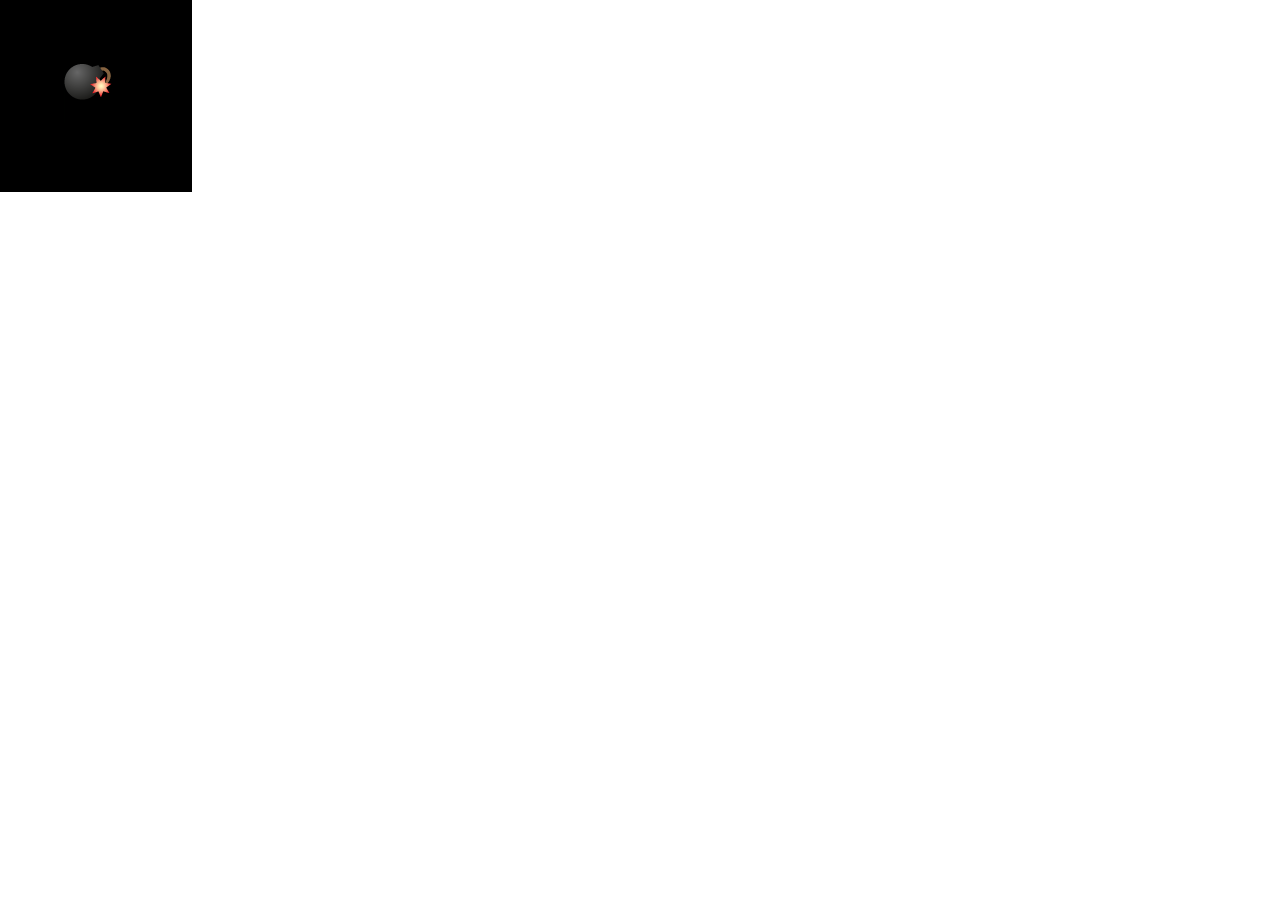
<file: src/index.html>
<!DOCTYPE html>
<html lang="en">
<head>
    <meta charset="UTF-8">
    <meta http-equiv="X-UA-Compatible" content="IE=edge">
    <meta name="viewport" content="width=device-width, initial-scale=1.0">
    <link rel="stylesheet" href="/src/style.css">
    <link rel="shortcut icon" href="#">
    <title>PXI JS</title>
</head>
<body>
    
    
    <script src="../lib/pixi.min.js"></script>
    <SCript src="../src/tileSet.js"></SCript>
</body>
</html>
</file>
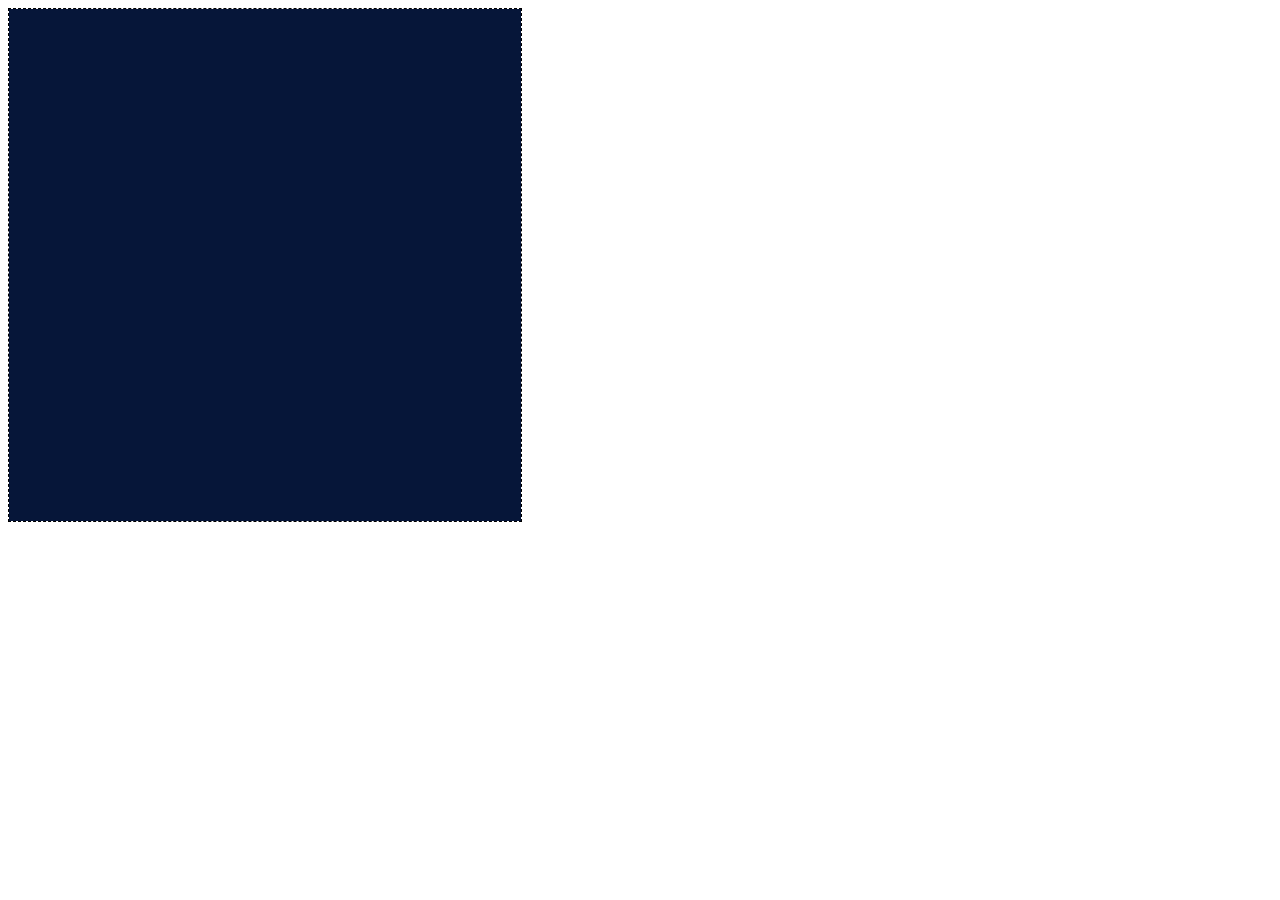
<file: learningPixi-master/learningPixi-master/examples/02_displayingTheCanvas.html>
<!doctype html>
<meta charset="utf-8">
<title>Displaying the canvas</title>
<body>
<script src="../pixi/pixi.min.js"></script>
<script>

//Create a Pixi Application
let app = new PIXI.Application({ 
    width: 256, 
    height: 256,                       
    antialiasing: true, 
    transparent: false, 
    resolution: 1
  }
);

//Add the canvas that Pixi automatically created for you to the HTML document
document.body.appendChild(app.view);

//If you want to make the canvas fill the entire window, you can apply this
//CSS styling:
/*
app.renderer.view.style.position = "absolute"
app.renderer.view.style.width = window.innerWidth + "px";
app.renderer.view.style.height = window.innerHeight + "px";
app.renderer.view.style.display = "block";
*/

//The `renderer.view` is just an ordinary `<canvas>` element.
//Here's how you can reference to add an optional dashed 
//border around the canvas 
app.renderer.view.style.border = "1px dashed black";

//To resize the canvas
app.renderer.resize(512, 512);

//To change the background color
app.renderer.backgroundColor = 0x061639;

</script>
</body>
</file>
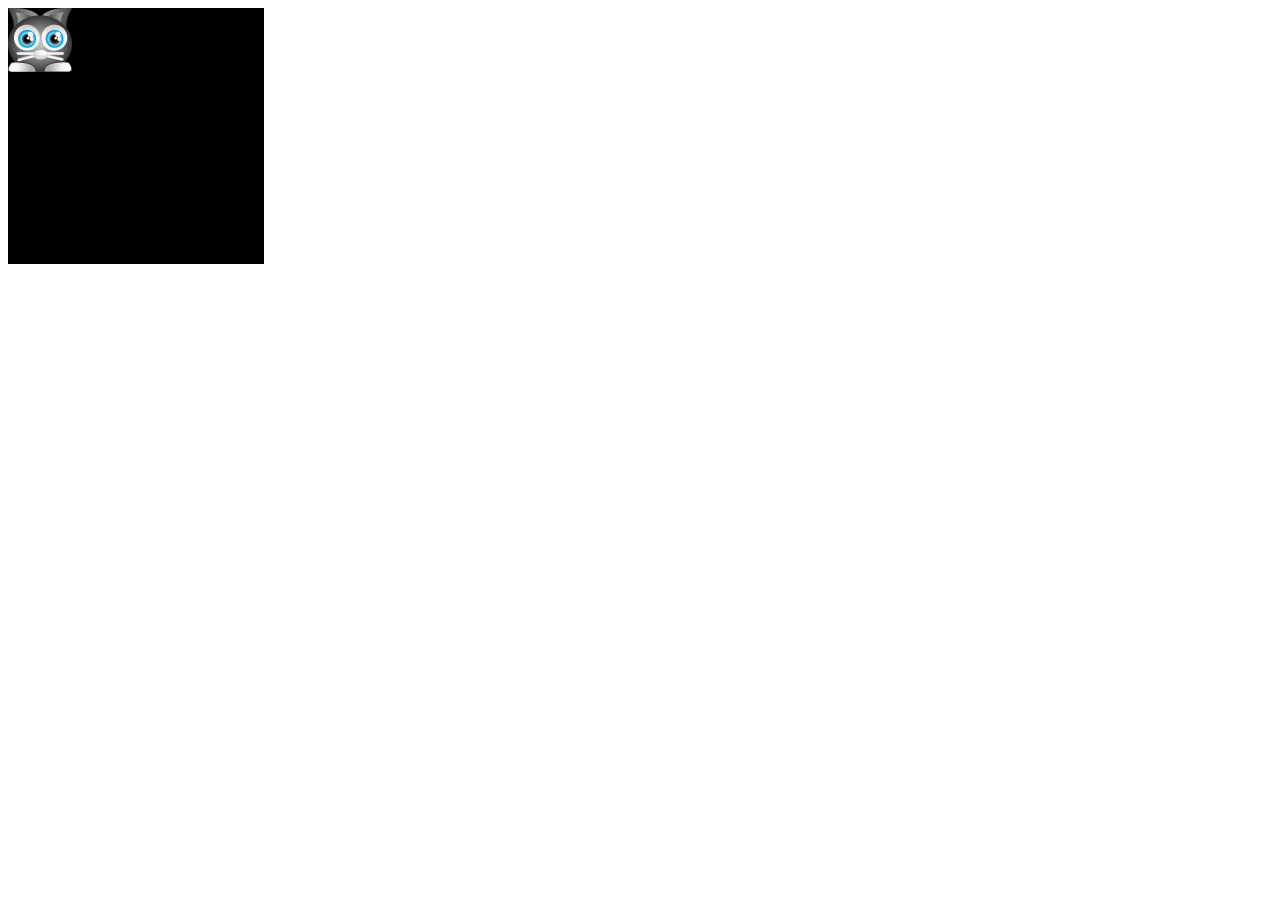
<file: learningPixi-master/learningPixi-master/examples/03_spriteFromImage.html>
<!doctype html>
<meta charset="utf-8">
<title>Make a sprite from an image</title>
<body>
<script src="../pixi/pixi.min.js"></script>
<script>

//Create a Pixi Application
let app = new PIXI.Application({ 
    width: 256, 
    height: 256,                       
    antialiasing: true, 
    transparent: false, 
    resolution: 1
  }
);

//Add the canvas that Pixi automatically created for you to the HTML document
document.body.appendChild(app.view);

//load an image and run the `setup` function when it's done
PIXI.loader
  .add("images/cat.png")
  .load(setup);

//This `setup` function will run when the image has loaded
function setup() {

  //Create the cat sprite
  let cat = new PIXI.Sprite(PIXI.loader.resources["images/cat.png"].texture);
  
  //You can also create the `cat` sprite from the texture, like this:
  //let cat = new PIXI.Sprite(PIXI.TextureCache["images/cat.png"]);

  //Add the cat to the stage
  app.stage.addChild(cat);

  //If you ever need to, here's how you can clean out WebGL's GPU
  //memory manually
 /* 
  Object.keys(TextureCache).forEach(function(texture) {
    TextureCache[texture].destroy(true);
  });
 */ 
}
</script>
</body>
</file>
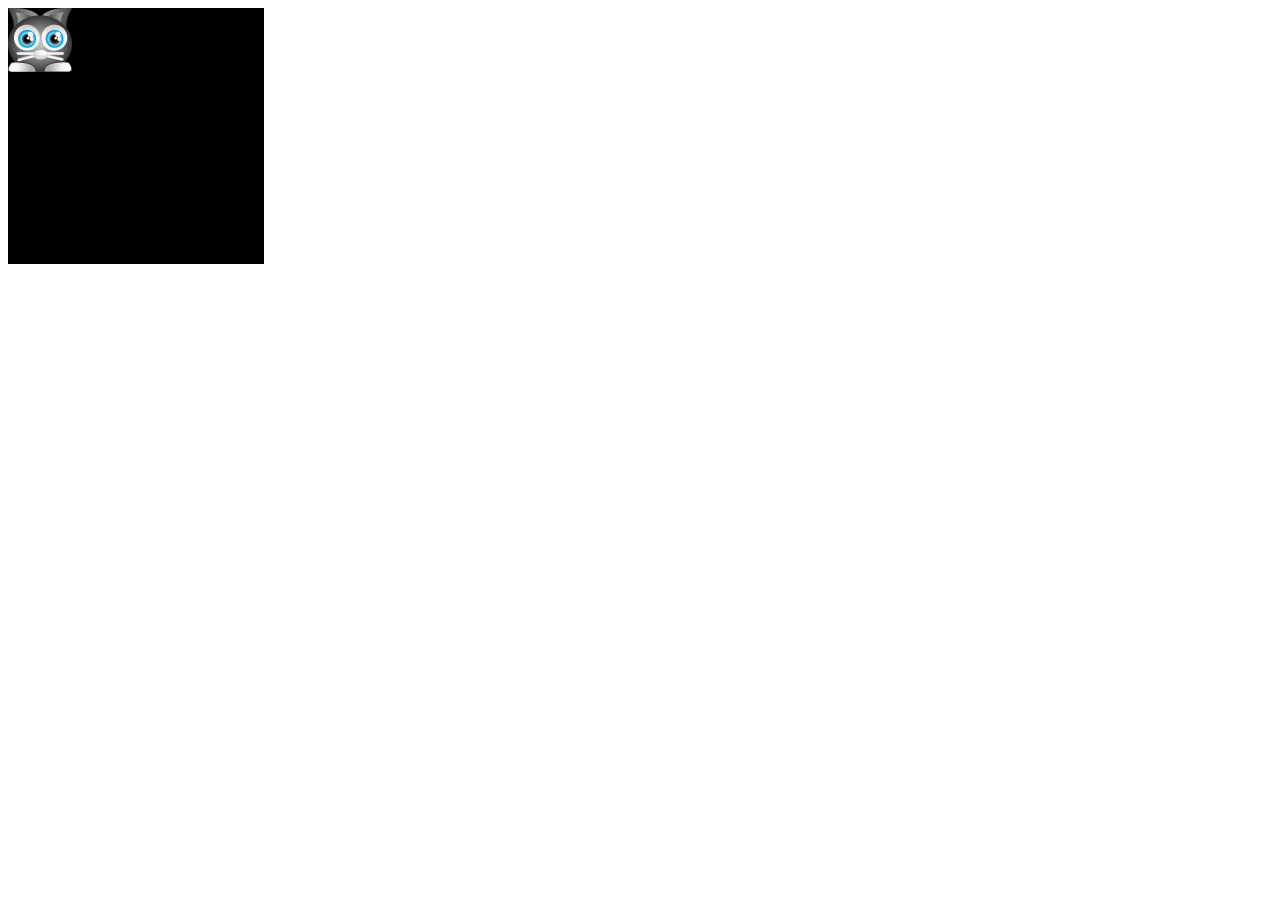
<file: learningPixi-master/learningPixi-master/examples/04_aliases.html>
<!doctype html>
<meta charset="utf-8">
<title>Using aliases</title>
<body>
<script src="../pixi/pixi.min.js"></script>
<script>

//Aliases
let Application = PIXI.Application,
    loader = PIXI.loader,
    resources = PIXI.loader.resources,
    Sprite = PIXI.Sprite;

//Create a Pixi Application
let app = new Application({ 
    width: 256, 
    height: 256,                       
    antialiasing: true, 
    transparent: false, 
    resolution: 1
  }
);

//Add the canvas that Pixi automatically created for you to the HTML document
document.body.appendChild(app.view);

//load an image and run the `setup` function when it's done
loader
  .add("images/cat.png")
  .load(setup);

//This `setup` function will run when the image has loaded
function setup() {

  //Create the cat sprite
  let cat = new Sprite(resources["images/cat.png"].texture);
  
  //Add the cat to the stage
  app.stage.addChild(cat);

  //If you ever need to, here's how you can clean out WebGL's GPU
  //memory manually
  /*
  Object.keys(TextureCache).forEach(function(texture) {
    TextureCache[texture].destroy(true);
  });
  */
}
</script>
</body>
</file>
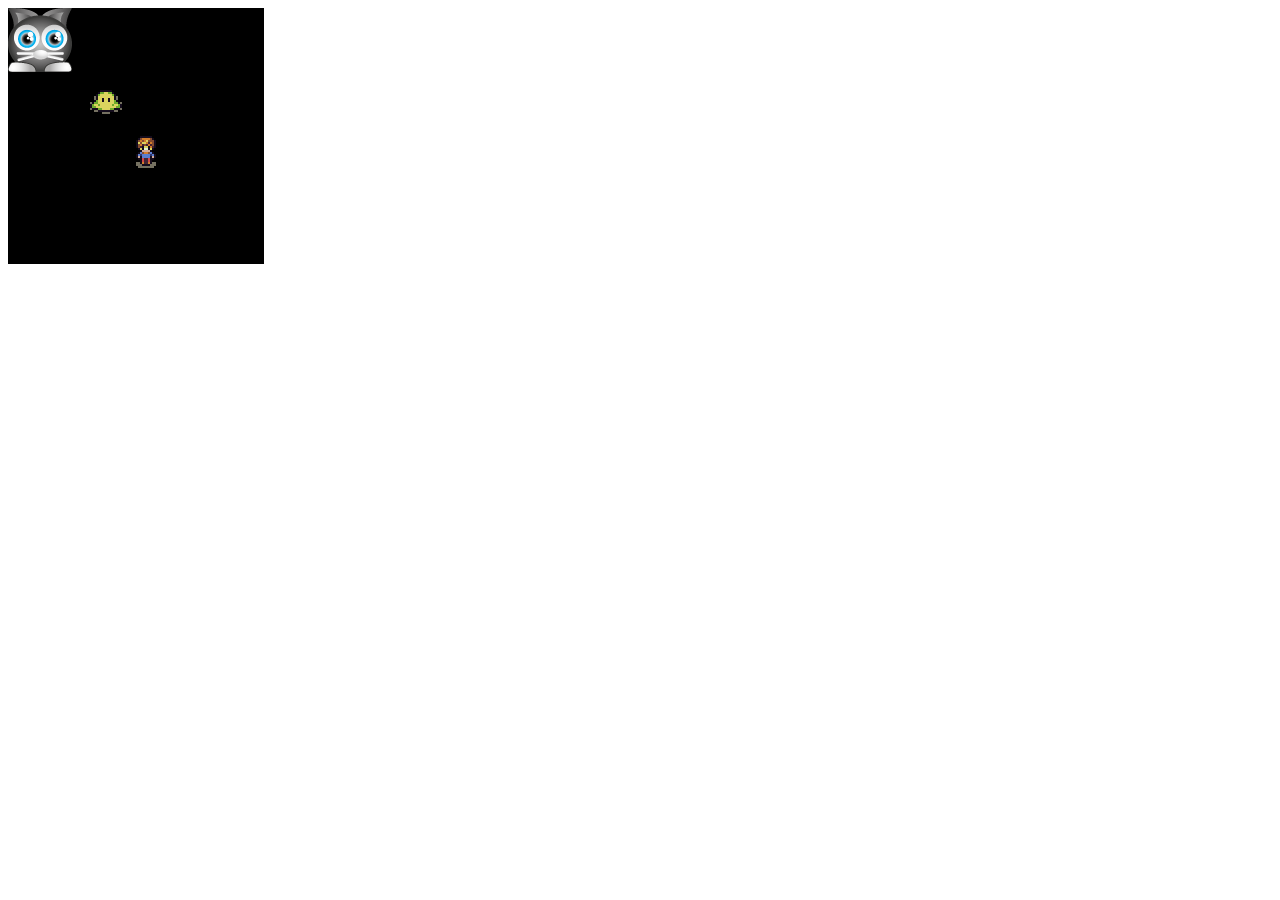
<file: learningPixi-master/learningPixi-master/examples/05_loadingProgress.html>
<!doctype html>
<meta charset="utf-8">
<title>Loading progress</title>
<body>
<script src="../pixi/pixi.min.js"></script>
<script>

//Aliases
let Application = PIXI.Application,
    Container = PIXI.Container,
    loader = PIXI.loader,
    resources = PIXI.loader.resources,
    TextureCache = PIXI.utils.TextureCache,
    Sprite = PIXI.Sprite;

//Create a Pixi Application
let app = new Application({ 
    width: 256, 
    height: 256,                       
    antialiasing: true, 
    transparent: false, 
    resolution: 1
  }
);

//Add the canvas that Pixi automatically created for you to the HTML document
document.body.appendChild(app.view);

//Use Pixi's built-in `loader` module to load an image
loader
  .add([
    "images/cat.png",
    "images/blob.png",
    "images/explorer.png"
  ])
  .on("progress", loadProgressHandler)
  .load(setup);

function loadProgressHandler(loader, resource) {

  //Display the file `url` currently being loaded
  console.log("loading: " + resource.url); 

  //If you gave your files names with the `add` method, you can access
  //them like this
  //console.log("loading: " + resource.name);

  //Display the percentage of files currently loaded
  console.log("progress: " + loader.progress + "%"); 
}

function setup() {
  console.log("setup"); 

  //Create the sprites
  let cat = new Sprite(resources["images/cat.png"].texture),
      blob = new Sprite(resources["images/blob.png"].texture),
      explorer = new Sprite(resources["images/explorer.png"].texture);

  //Add the sprites to the stage
  app.stage.addChild(cat);
  app.stage.addChild(blob);
  app.stage.addChild(explorer);

  //Position the sprites
  blob.position.set(82, 82);
  explorer.position.set(128, 128);
  
}
</script>
</body>
</file>
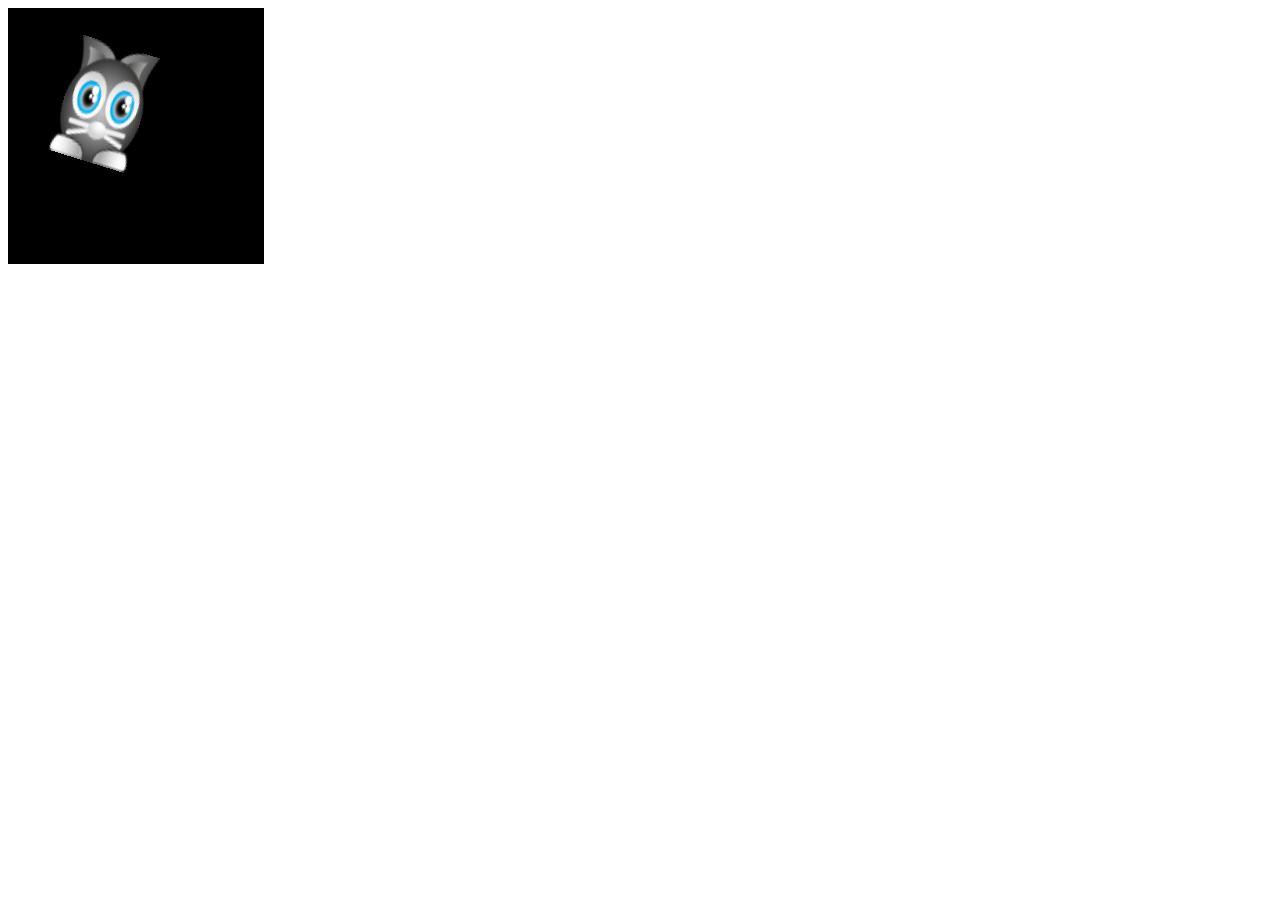
<file: learningPixi-master/learningPixi-master/examples/06_positionAndRotation.html>
<!doctype html>
<meta charset="utf-8">
<title>Make a sprite from and image</title>
<body>
<script src="../pixi/pixi.min.js"></script>
<script>

//Aliases
let Application = PIXI.Application,
    Container = PIXI.Container,
    loader = PIXI.loader,
    resources = PIXI.loader.resources,
    TextureCache = PIXI.utils.TextureCache,
    Sprite = PIXI.Sprite;

//Create a Pixi Application
let app = new Application({ 
    width: 256, 
    height: 256,                       
    antialiasing: true, 
    transparent: false, 
    resolution: 1
  }
);

//Add the canvas that Pixi automatically created for you to the HTML document
document.body.appendChild(app.view);

//load an image and run the `setup` function when it's done
loader
  .add("images/cat.png")
  .load(setup);

function setup() {

  //Create the `cat` sprite from the texture
  let cat = new Sprite(resources["images/cat.png"].texture);

  //Position the sprite and change its width and height
  cat.x = 96;
  cat.y = 96;

  //Optionally change the width and height
  cat.width = 80;
  cat.height = 120;

  //Optionally center the sprite's anchor point
  cat.anchor.x = 0.5;
  cat.anchor.y = 0.5;
 
  //Rotate the sprite
  cat.rotation = 0.3;

  //You can use this alternative syntax to set the
  //sprites anchor point, scale and rotation
  /*
  cat.anchor.set(0.5, 0.5);
  cat.position.set(120, 120);
  cat.scale.set(1.5, 3);
  */

  //Add the cat to the stage
  app.stage.addChild(cat);
}
</script>
</body>
</file>
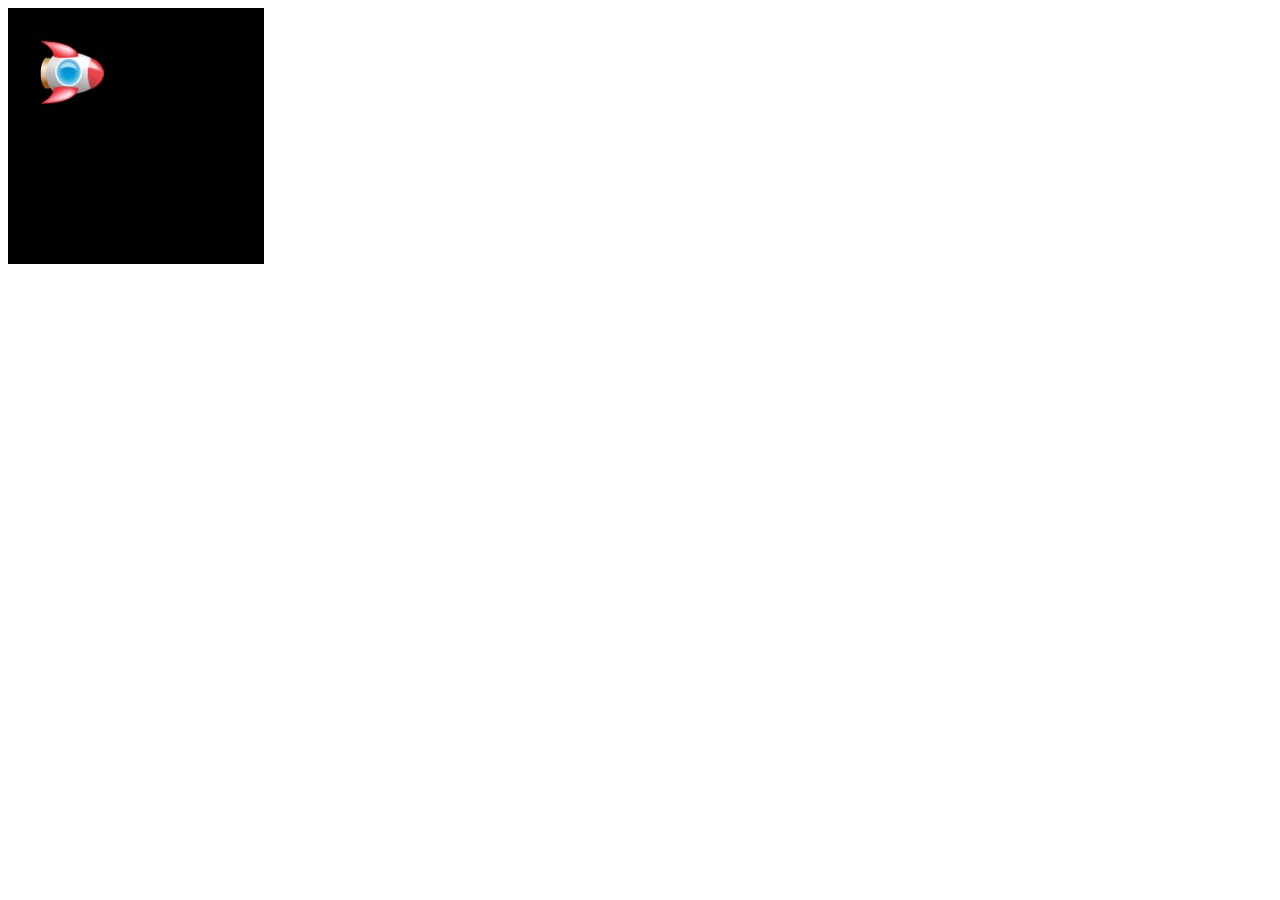
<file: learningPixi-master/learningPixi-master/examples/07_spriteFromTileset.html>
<!doctype html>
<meta charset="utf-8">
<title>Make a sprite from a tileset sub-image</title>
<body>
<script src="../pixi/pixi.min.js"></script>
<script>

//Aliases
let Application = PIXI.Application,
    Container = PIXI.Container,
    loader = PIXI.loader,
    resources = PIXI.loader.resources,
    TextureCache = PIXI.utils.TextureCache,
    Sprite = PIXI.Sprite,
    Rectangle = PIXI.Rectangle;

//Create a Pixi Application
let app = new Application({ 
    width: 256, 
    height: 256,                       
    antialiasing: true, 
    transparent: false, 
    resolution: 1
  }
);

//Add the canvas that Pixi automatically created for you to the HTML document
document.body.appendChild(app.view);

//load an image and run the `setup` function when it's done
loader
  .add("images/tileset.png")
  .load(setup);

function setup() {

  //Create the `tileset` sprite from the texture
  let texture = TextureCache["images/tileset.png"];

  //Create a rectangle object that defines the position and
  //size of the sub-image you want to extract from the texture
  let rectangle = new Rectangle(192, 128, 64, 64);

  //Tell the texture to use that rectangular section
  texture.frame = rectangle;

  //Create the sprite from the texture
  let rocket = new Sprite(texture);

  //Position the rocket sprite on the canvas
  rocket.x = 32;
  rocket.y = 32;

  //Optionally use `pivot` to move the sprite's x and y position
  /*
  rocket.pivot.set(32, 32);
  rocket.rotation = 0.3;
  console.log(rocket.position)
  */

  //Add the rocket to the stage
  app.stage.addChild(rocket);
}
</script>
</body>
</file>
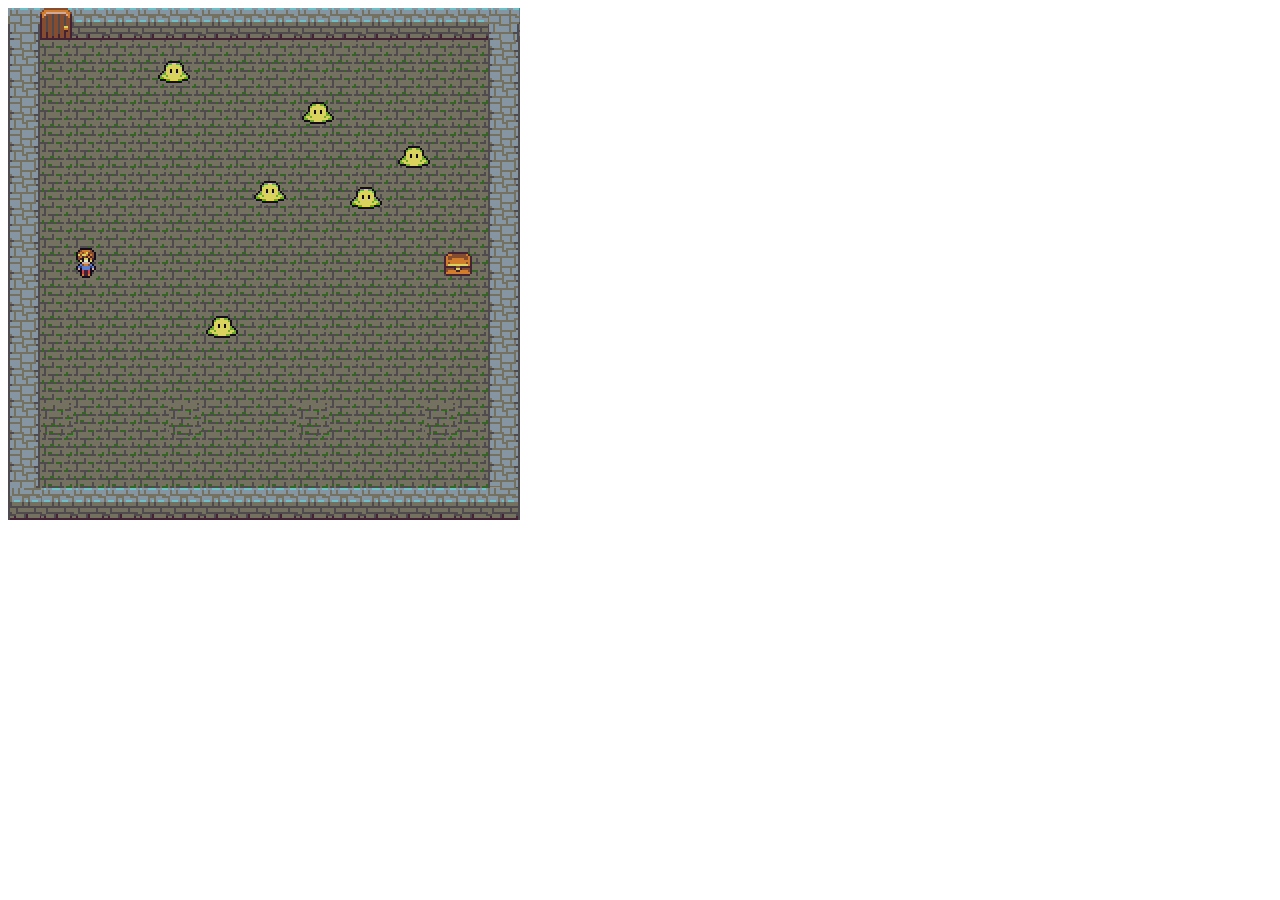
<file: learningPixi-master/learningPixi-master/examples/08_spriteFromTextureAtlas.html>
<!doctype html>
<meta charset="utf-8">
<title>Make a sprite from a texture atlas</title>
<body>
<script src="../pixi/pixi.min.js"></script>
<script>

//Aliases
let Application = PIXI.Application,
    Container = PIXI.Container,
    loader = PIXI.loader,
    resources = PIXI.loader.resources,
    TextureCache = PIXI.utils.TextureCache,
    Sprite = PIXI.Sprite,
    Rectangle = PIXI.Rectangle;

//Create a Pixi Application
let app = new Application({ 
    width: 512, 
    height: 512,                       
    antialiasing: true, 
    transparent: false, 
    resolution: 1
  }
);

//Add the canvas that Pixi automatically created for you to the HTML document
document.body.appendChild(app.view);

//load a JSON file and run the `setup` function when it's done
loader
  .add("images/treasureHunter.json")
  .load(setup);

//Define variables that might be used in more 
//than one function
let dungeon, explorer, treasure, door, id;

function setup() {

  //There are 3 ways to make sprites from textures atlas frames

  //1. Access the `TextureCache` directly
  let dungeonTexture = TextureCache["dungeon.png"];
  dungeon = new Sprite(dungeonTexture);
  app.stage.addChild(dungeon);

  //2. Access the texture using throuhg the loader's `resources`:
  explorer = new Sprite(
    resources["images/treasureHunter.json"].textures["explorer.png"]
  );
  explorer.x = 68;

  //Center the explorer vertically
  explorer.y = app.stage.height / 2 - explorer.height / 2;
  app.stage.addChild(explorer);

  //3. Create an optional alias called `id` for all the texture atlas 
  //frame id textures.
  id = PIXI.loader.resources["images/treasureHunter.json"].textures; 
  
  //Make the treasure box using the alias
  treasure = new Sprite(id["treasure.png"]);
  app.stage.addChild(treasure);

  //Position the treasure next to the right edge of the canvas
  treasure.x = app.stage.width - treasure.width - 48;
  treasure.y = app.stage.height / 2 - treasure.height / 2;
  app.stage.addChild(treasure);

  //Make the exit door
  door = new Sprite(id["door.png"]); 
  door.position.set(32, 0);
  app.stage.addChild(door);

  //Make the blobs
  let numberOfBlobs = 6,
      spacing = 48,
      xOffset = 150;

  //Make as many blobs as there are `numberOfBlobs`
  for (let i = 0; i < numberOfBlobs; i++) {

    //Make a blob
    let blob = new Sprite(id["blob.png"]);

    //Space each blob horizontally according to the `spacing` value.
    //`xOffset` determines the point from the left of the screen
    //at which the first blob should be added.
    let x = spacing * i + xOffset;

    //Give the blob a random y position
    //(`randomInt` is a custom function - see below)
    let y = randomInt(0, app.stage.height - blob.height);

    //Set the blob's position
    blob.x = x;
    blob.y = y;

    //Add the blob sprite to the stage
    app.stage.addChild(blob);
  }
}

//The `randomInt` helper function
function randomInt(min, max) {
  return Math.floor(Math.random() * (max - min + 1)) + min;
}

</script>
</body>
</file>
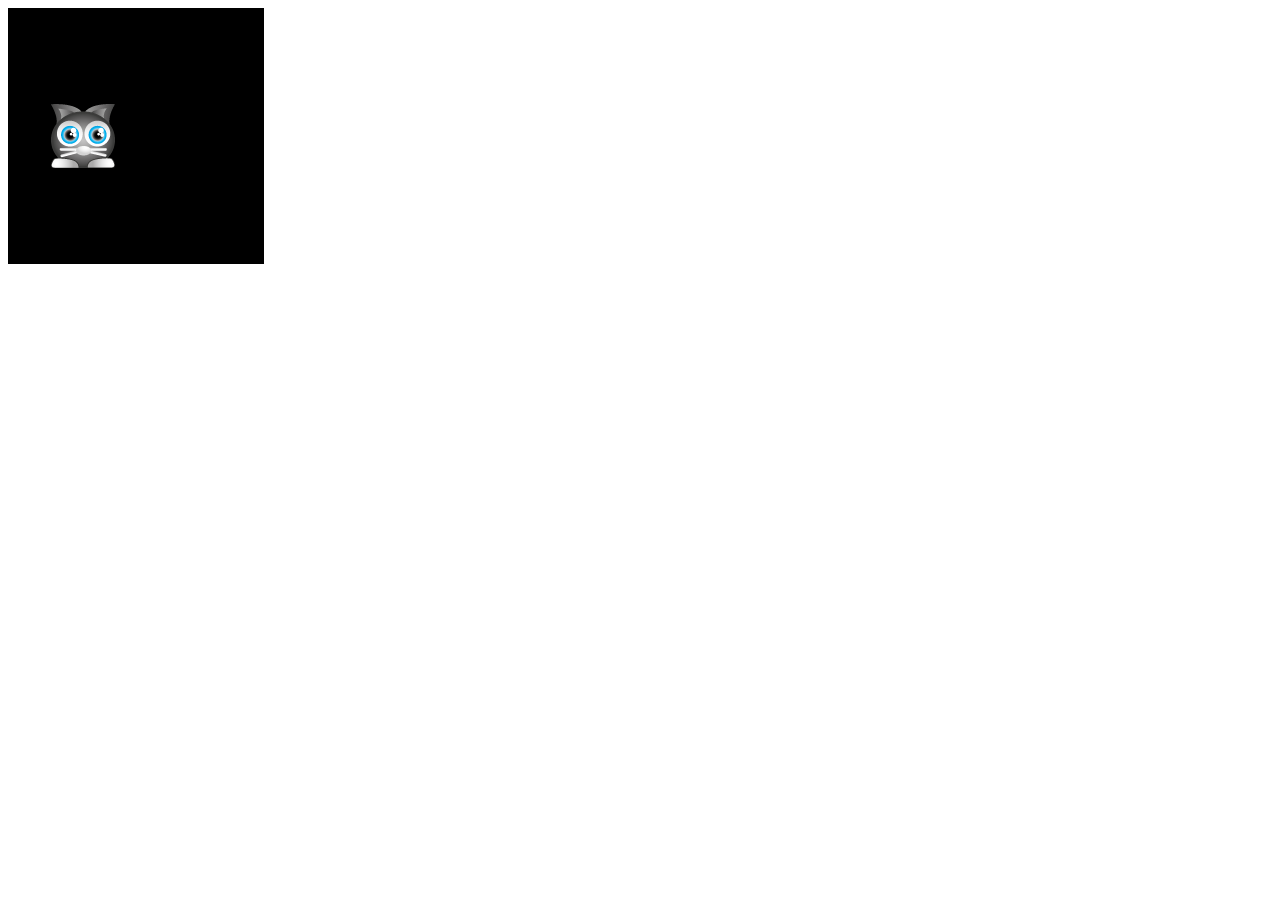
<file: learningPixi-master/learningPixi-master/examples/09_movingSprites.html>
<!doctype html>
<meta charset="utf-8">
<title>Moving sprites</title>
<body>
<script src="../pixi/pixi.min.js"></script>
<script>

//Aliases
let Application = PIXI.Application,
    Container = PIXI.Container,
    loader = PIXI.loader,
    resources = PIXI.loader.resources,
    TextureCache = PIXI.utils.TextureCache,
    Sprite = PIXI.Sprite;

//Create a Pixi Application
let app = new Application({ 
    width: 256, 
    height: 256,                       
    antialiasing: true, 
    transparent: false, 
    resolution: 1
  }
);

//Add the canvas that Pixi automatically created for you to the HTML document
document.body.appendChild(app.view);

loader
  .add("images/cat.png")
  .load(setup);

//Define any variables that are used in more than one function
let cat;

function setup() {

  //Create the `cat` sprite 
  cat = new Sprite(resources["images/cat.png"].texture);
  cat.y = 96; 
  app.stage.addChild(cat);
 
  //Start the game loop by adding the `gameLoop` function to
  //Pixi's `ticker` and providing it with a `delta` argument.
  //Any functions added to the `ticker` will be called 60 times per second.
  //This means that the `gameLoop` function (defined in the code ahead) will be updated
  //60 times per second. 
  app.ticker.add(delta => gameLoop(delta));
}

function gameLoop(delta){

  //Move the cat 1 pixel 
  cat.x += 1;

  //The `delta` value represents the amount of fractional lag between frames.
  //You can optionally add it to the cat's position, to make the cat's animation
  //independent of the frame rate. Whether or not you choose to add it is largely an 
  //aestheic choice, and the difference in the effect will only really be noticeable
  //if your animation is struggling to keep up with a consistent 60 frames per second
  //display rate.
  //cat.x += 1 + delta;
}
</script>
</body>
</file>
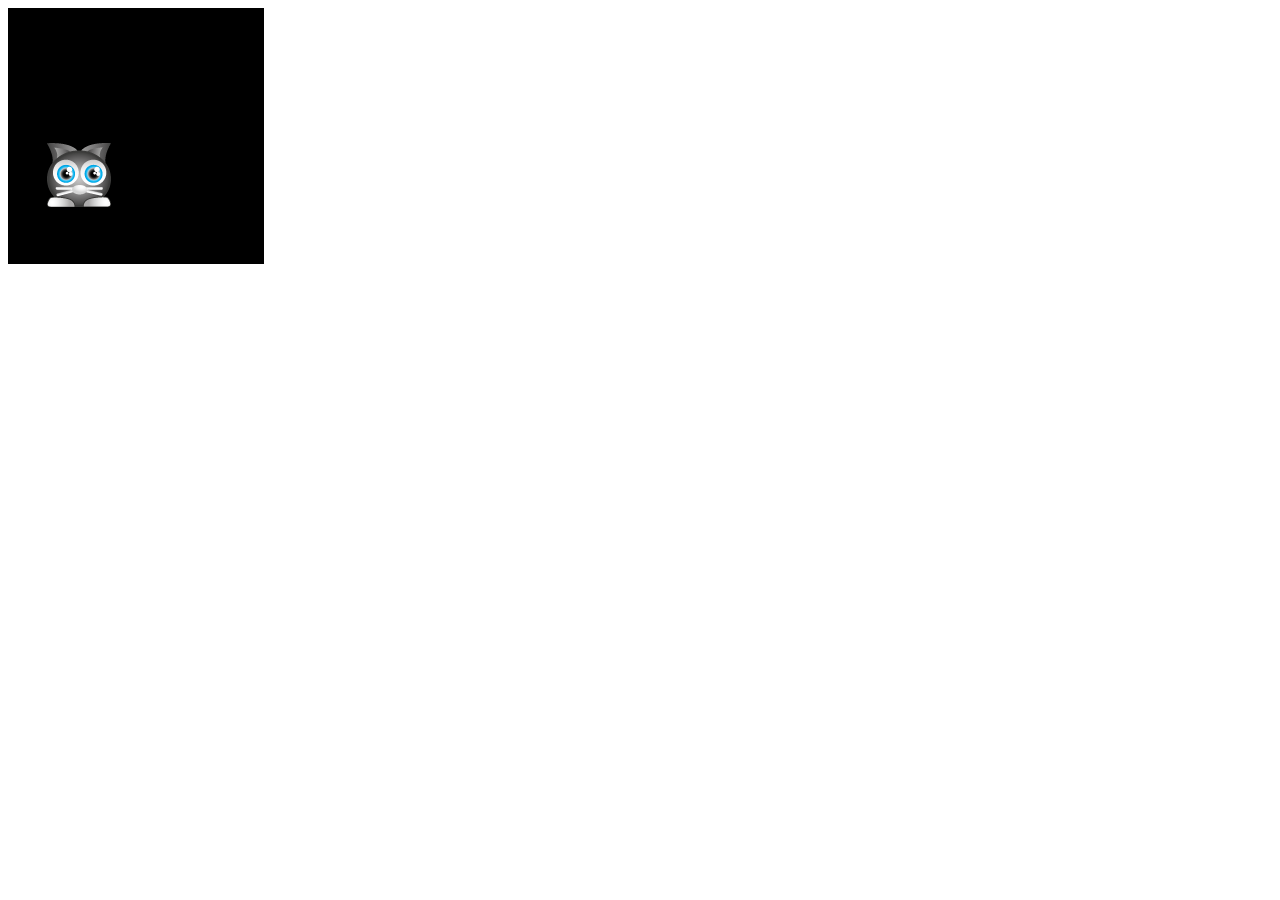
<file: learningPixi-master/learningPixi-master/examples/10_velocityVariables.html>
<!doctype html>
<meta charset="utf-8">
<title>Velocity variables</title>
<body>
<script src="../pixi/pixi.min.js"></script>
<script>

//Aliases
let Application = PIXI.Application,
    Container = PIXI.Container,
    loader = PIXI.loader,
    resources = PIXI.loader.resources,
    TextureCache = PIXI.utils.TextureCache,
    Sprite = PIXI.Sprite;

//Create a Pixi Application
let app = new Application({ 
    width: 256, 
    height: 256,                       
    antialiasing: true, 
    transparent: false, 
    resolution: 1
  }
);

//Add the canvas that Pixi automatically created for you to the HTML document
document.body.appendChild(app.view);

loader
  .add("images/cat.png")
  .load(setup);

//Define any variables that are used in more than one function
let cat;

function setup() {

  //Create the `cat` sprite 
  cat = new Sprite(resources["images/cat.png"].texture);
  cat.y = 96; 
  cat.vx = 0;
  cat.vy = 0;
  app.stage.addChild(cat);
 
  //Start the game loop 
  app.ticker.add(delta => gameLoop(delta));
}

function gameLoop(delta){

  //Update the cat's velocity
  cat.vx = 1;
  cat.vy = 1;

  //Apply the velocity values to the cat's 
  //position to make it move
  cat.x += cat.vx;
  cat.y += cat.vy;
}
</script>
</body>
</file>
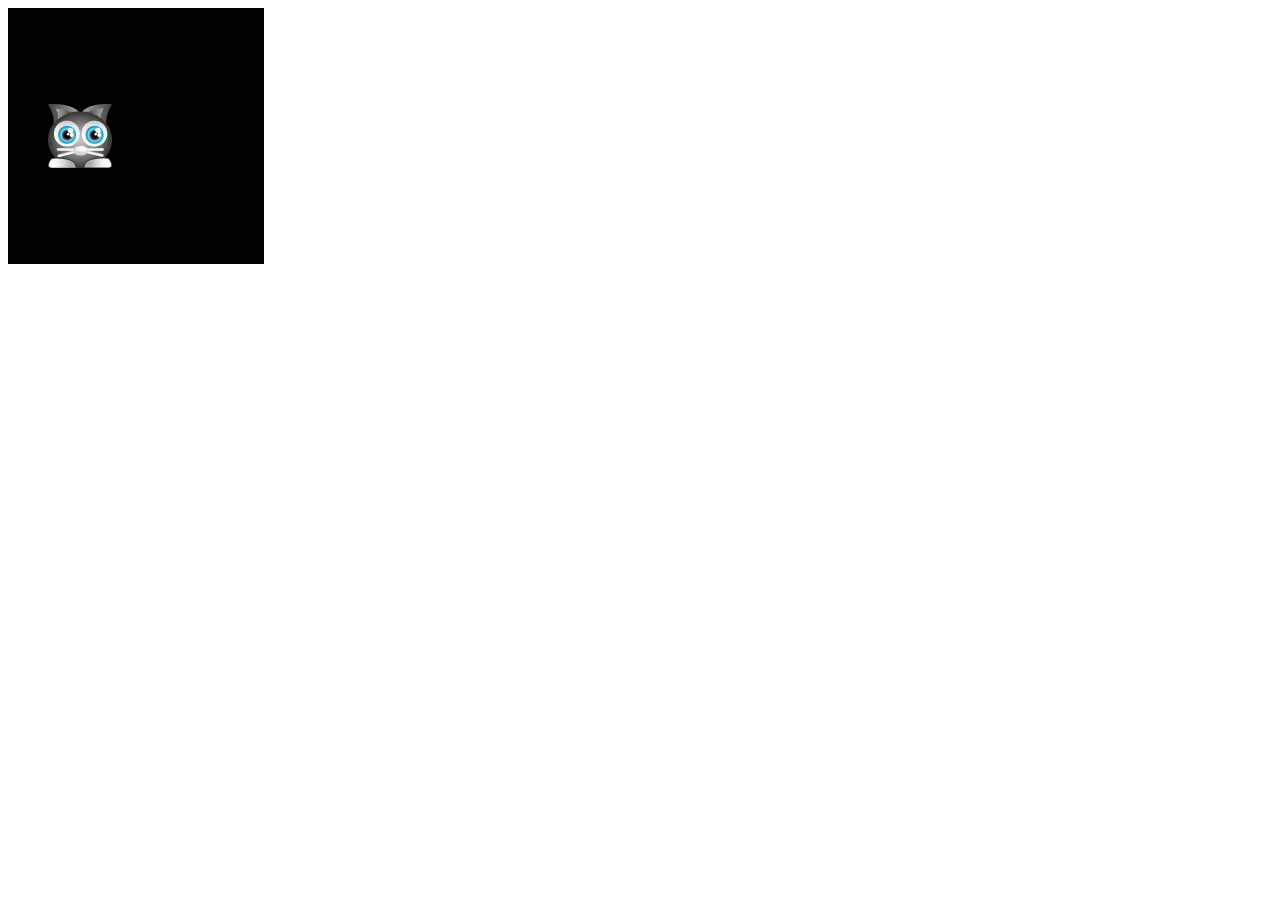
<file: learningPixi-master/learningPixi-master/examples/11_gameStates.html>
<!doctype html>
<meta charset="utf-8">
<title>Game states</title>
<body>
<script src="../pixi/pixi.min.js"></script>
<script>

//Aliases
let Application = PIXI.Application,
    Container = PIXI.Container,
    loader = PIXI.loader,
    resources = PIXI.loader.resources,
    TextureCache = PIXI.utils.TextureCache,
    Sprite = PIXI.Sprite;

//Create a Pixi Application
let app = new Application({ 
    width: 256, 
    height: 256,                       
    antialiasing: true, 
    transparent: false, 
    resolution: 1
  }
);

//Add the canvas that Pixi automatically created for you to the HTML document
document.body.appendChild(app.view);

loader
  .add("images/cat.png")
  .load(setup);

//Define any variables that are used in more than one function
let cat, state;

function setup() {

  //Create the `cat` sprite 
  cat = new Sprite(resources["images/cat.png"].texture);
  cat.y = 96; 
  cat.vx = 0;
  cat.vy = 0;
  app.stage.addChild(cat);

  //Set the game state
  state = play;
 
  //Start the game loop 
  app.ticker.add(delta => gameLoop(delta));
}

function gameLoop(delta){

  //Update the current game state:
  state(delta);
}

function play(delta) {

  //Move the cat 1 pixel to the right each frame
  cat.vx = 1
  cat.x += cat.vx;
}

</script>
</body>
</file>
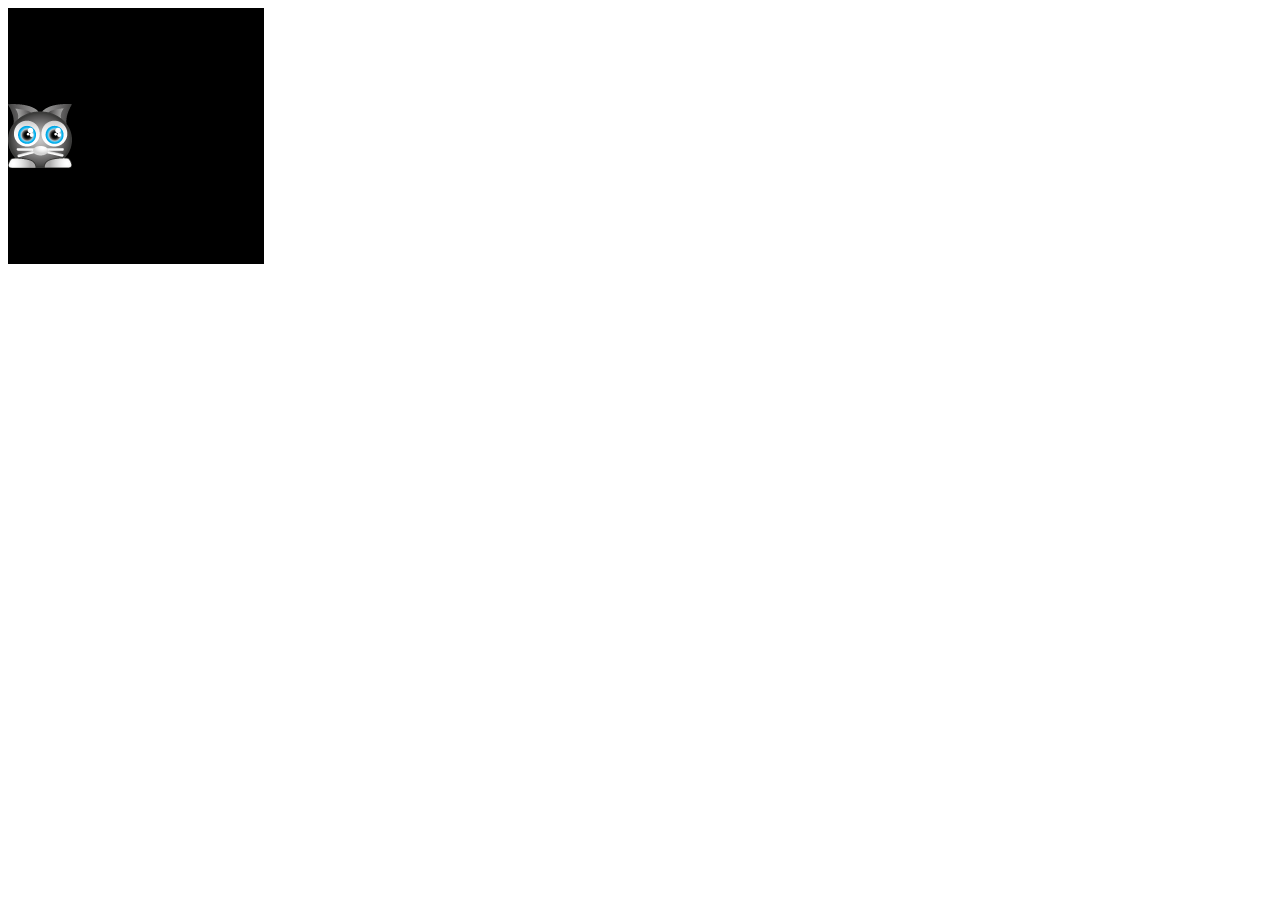
<file: learningPixi-master/learningPixi-master/examples/12_keyboardMovement.html>
<!doctype html>
<meta charset="utf-8">
<title>Keyboard movement</title>
<body>
<script src="../pixi/pixi.min.js"></script>
<script>

//Aliases
let Application = PIXI.Application,
    Container = PIXI.Container,
    loader = PIXI.loader,
    resources = PIXI.loader.resources,
    TextureCache = PIXI.utils.TextureCache,
    Sprite = PIXI.Sprite;

//Create a Pixi Application
let app = new Application({ 
    width: 256, 
    height: 256,                       
    antialiasing: true, 
    transparent: false, 
    resolution: 1
  }
);

//Add the canvas that Pixi automatically created for you to the HTML document
document.body.appendChild(app.view);

loader
  .add("images/cat.png")
  .load(setup);

//Define any variables that are used in more than one function
var cat, state;

function setup() {

  //Create the `cat` sprite 
  cat = new Sprite(resources["images/cat.png"].texture);
  cat.y = 96; 
  cat.vx = 0;
  cat.vy = 0;
  app.stage.addChild(cat);

  //Capture the keyboard arrow keys
  let left = keyboard(37),
      up = keyboard(38),
      right = keyboard(39),
      down = keyboard(40);

  //Left arrow key `press` method
  left.press = () => {
    //Change the cat's velocity when the key is pressed
    cat.vx = -5;
    cat.vy = 0;
  };
  
  //Left arrow key `release` method
  left.release = () => {
    //If the left arrow has been released, and the right arrow isn't down,
    //and the cat isn't moving vertically:
    //Stop the cat
    if (!right.isDown && cat.vy === 0) {
      cat.vx = 0;
    }
  };

  //Up
  up.press = () => {
    cat.vy = -5;
    cat.vx = 0;
  };
  up.release = () => {
    if (!down.isDown && cat.vx === 0) {
      cat.vy = 0;
    }
  };

  //Right
  right.press = () => {
    cat.vx = 5;
    cat.vy = 0;
  };
  right.release = () => {
    if (!left.isDown && cat.vy === 0) {
      cat.vx = 0;
    }
  };

  //Down
  down.press = () => {
    cat.vy = 5;
    cat.vx = 0;
  };
  down.release = () => {
    if (!up.isDown && cat.vx === 0) {
      cat.vy = 0;
    }
  };

  //Set the game state
  state = play;
 
  //Start the game loop 
  app.ticker.add(delta => gameLoop(delta));
}

function gameLoop(delta){

  //Update the current game state:
  state(delta);
}

function play(delta) {

  //Use the cat's velocity to make it move
  cat.x += cat.vx;
  cat.y += cat.vy
}

//The `keyboard` helper function
function keyboard(keyCode) {
  var key = {};
  key.code = keyCode;
  key.isDown = false;
  key.isUp = true;
  key.press = undefined;
  key.release = undefined;
  //The `downHandler`
  key.downHandler = event => {
    if (event.keyCode === key.code) {
      if (key.isUp && key.press) key.press();
      key.isDown = true;
      key.isUp = false;
    }
    event.preventDefault();
  };

  //The `upHandler`
  key.upHandler = event => {
    if (event.keyCode === key.code) {
      if (key.isDown && key.release) key.release();
      key.isDown = false;
      key.isUp = true;
    }
    event.preventDefault();
  };

  //Attach event listeners
  window.addEventListener(
    "keydown", key.downHandler.bind(key), false
  );
  window.addEventListener(
    "keyup", key.upHandler.bind(key), false
  );
  return key;
}

</script>
</body>
</file>
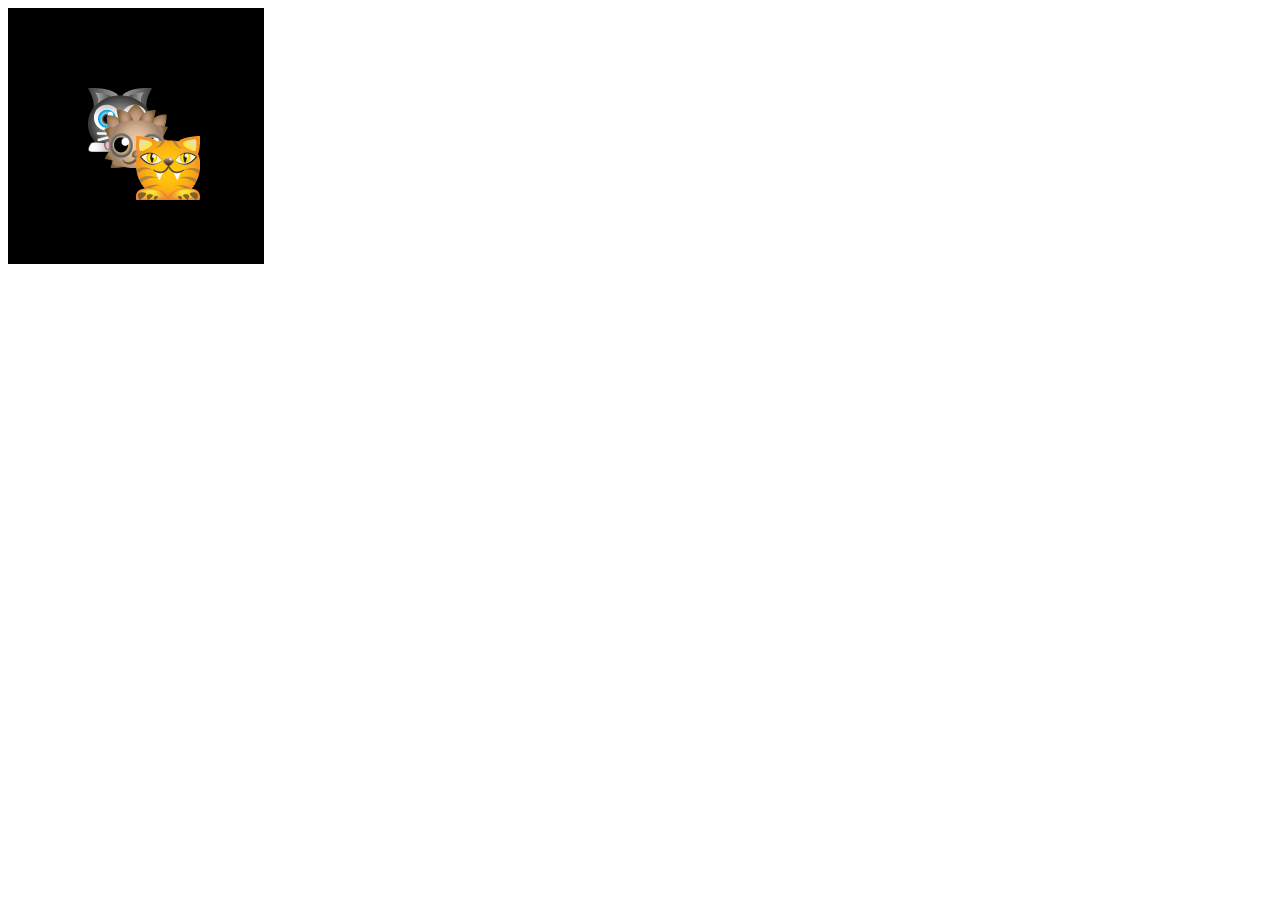
<file: learningPixi-master/learningPixi-master/examples/13_groupingSprites.html>
<!doctype html>
<meta charset="utf-8">
<title>Grouping sprites</title>
<body>
<script src="../pixi/pixi.min.js"></script>
<script>

//Aliases
let Application = PIXI.Application,
    Container = PIXI.Container,
    loader = PIXI.loader,
    resources = PIXI.loader.resources,
    TextureCache = PIXI.utils.TextureCache,
    Sprite = PIXI.Sprite;

//Create a Pixi Application
let app = new Application({ 
    width: 256, 
    height: 256,                       
    antialiasing: true, 
    transparent: false, 
    resolution: 1
  }
);

//Add the canvas that Pixi automatically created for you to the HTML document
document.body.appendChild(app.view);

//load a JSON file and run the `setup` function when it's done
loader
  .add("images/animals.json")
  .load(setup);


function setup() {

  //There are three ways to make sprites from textures atlas frames

  //Make the three animal sprites

  //Create an alias for the texture atlas frame ids
  let id = resources["images/animals.json"].textures;

  //The cat
  let cat = new Sprite(id["cat.png"]);
  cat.position.set(16, 16);

  //The hedgehog
  let hedgehog = new Sprite(id["hedgehog.png"]);
  hedgehog.position.set(32, 32);

  //The tiger
  let tiger = new Sprite(id["tiger.png"]);
  tiger.position.set(64, 64);

  //Group the animals
  let animals = new Container();
  animals.addChild(cat);
  animals.addChild(hedgehog);
  animals.addChild(tiger);

  //Add the `animals` group to the stage
  app.stage.addChild(animals);

  //Change the position of the group
  animals.position.set(64, 64);

  //Optionally change the group's width and height
  //animals.width = 200;
  //animals.height = 200;

  //Find out what the `animal` groups's children are

  console.log(animals.children);
  //Displays: [Sprite, Sprite, Sprite]

  //Find out what the group's position and size is

  console.log(animals.position); 
  //Displays: Point{x: 0, y: 0 ...}

  console.log(animals.width);
  //Displays: 112

  console.log(animals.height);
  //Displays: 112 

  //Find the cat's local position
  console.log(cat.x);
  //Displays: 16
  
  //Find the cat's global position
  console.log(animals.toGlobal(cat.position));
  //Displays: Point{x: 80, y: 80...};

  //Use `getGlobalPosition` to find the sprite's 
  //global position
  console.log("Tiger world x: " + tiger.getGlobalPosition().x);
  console.log("Tiger world y: " + tiger.getGlobalPosition().y);

  //Use `toLocal` to find a sprite's position relative to another sprite
  console.log("Tiger local x: " + tiger.toLocal(tiger.position, hedgehog).x);
  console.log("Tiger local y: " + tiger.toLocal(tiger.position, hedgehog).y);
  
  
  //If you don't know what group the sprite belongs to, use the
  //sprite's `parent` property.
  //console.log(cat.parent.toGlobal(cat.position));
}

</script>
</body>
</file>
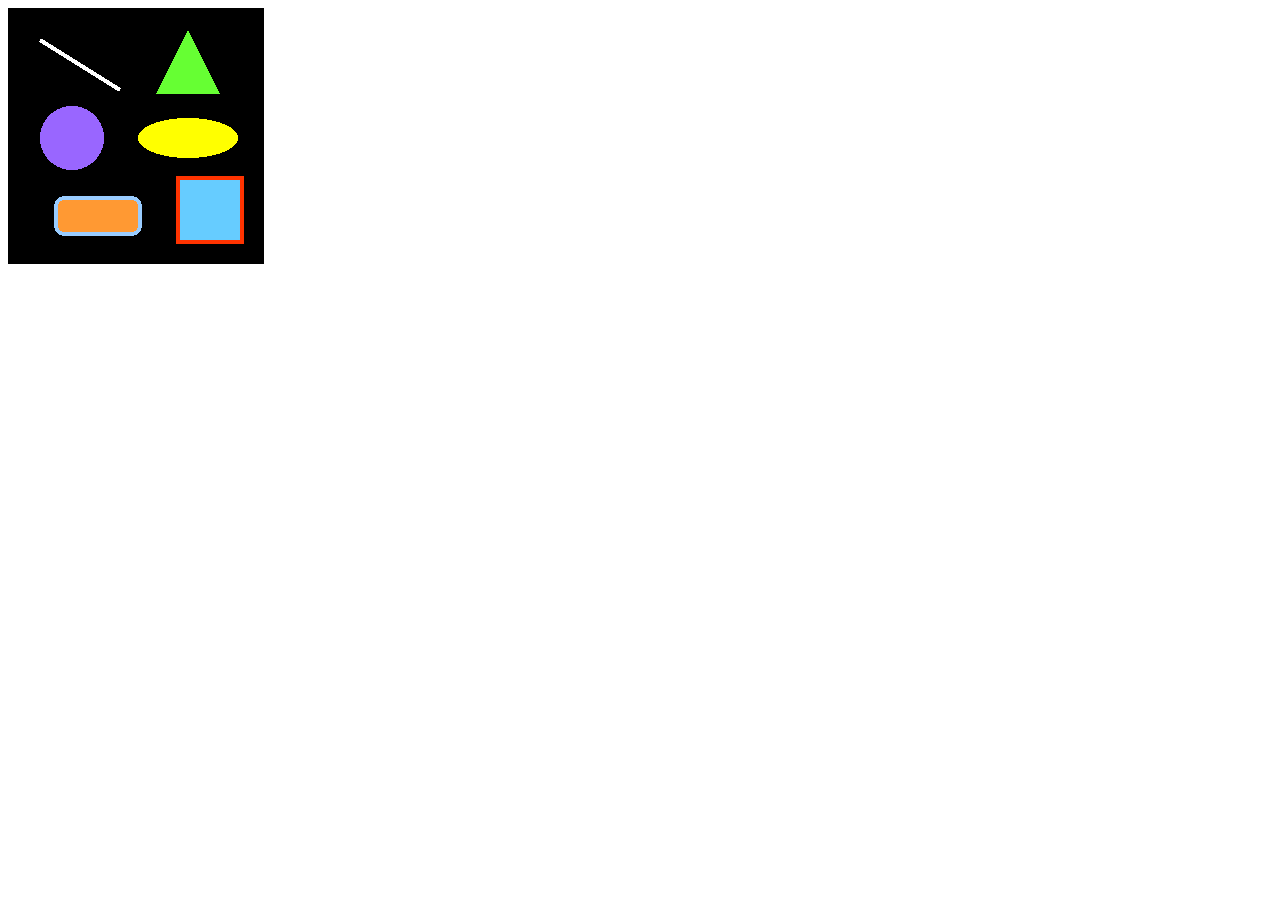
<file: learningPixi-master/learningPixi-master/examples/14_graphicPrimitives.html>
<!doctype html>
<meta charset="utf-8">
<title>Graphic primitives</title>
<body>
<script src="../pixi/pixi.min.js"></script>
<script>

//Aliases
let Application = PIXI.Application,
    Container = PIXI.Container,
    loader = PIXI.loader,
    resources = PIXI.loader.resources,
    Graphics = PIXI.Graphics,
    TextureCache = PIXI.utils.TextureCache,
    Sprite = PIXI.Sprite;

//Create a Pixi Application
let app = new Application({ 
    width: 256, 
    height: 256,                       
    antialiasing: true, 
    transparent: false, 
    resolution: 1
  }
);

//Add the canvas that Pixi automatically created for you to the HTML document
document.body.appendChild(app.view);

//Circle
let circle = new Graphics();
circle.beginFill(0x9966FF);
circle.drawCircle(0, 0, 32);
circle.endFill();
circle.x = 64;
circle.y = 130;
app.stage.addChild(circle);

//Rectangle
let rectangle = new Graphics();
rectangle.lineStyle(4, 0xFF3300, 1);
rectangle.beginFill(0x66CCFF);
rectangle.drawRect(0, 0, 64, 64);
rectangle.endFill();
rectangle.x = 170;
rectangle.y = 170;
app.stage.addChild(rectangle);

//Line
let line = new Graphics();
line.lineStyle(4, 0xFFFFFF, 1);
line.moveTo(0, 0);
line.lineTo(80, 50);
line.x = 32;
line.y = 32;
app.stage.addChild(line);

//Ellipse
let ellipse = new Graphics();
ellipse.beginFill(0xFFFF00);
ellipse.drawEllipse(0, 0, 50, 20);
ellipse.endFill();
ellipse.x = 180;
ellipse.y = 130;
app.stage.addChild(ellipse);

//Triangle
let triangle = new Graphics();
triangle.beginFill(0x66FF33);

//Use `drawPolygon` to define the triangle as an
//array of x/y positions

triangle.drawPolygon([
    -32, 64,             //First point
    32, 64,              //Second point
    0, 0                 //Third point 
]);

triangle.endFill();

//Position the triangle after you've drawn it.
//The triangle's x/y position is anchored to its first point in the path
triangle.x = 180;
triangle.y = 22;

app.stage.addChild(triangle);

//Rounded rectangle
let roundBox = new Graphics();
roundBox.lineStyle(4, 0x99CCFF, 1);
roundBox.beginFill(0xFF9933);
roundBox.drawRoundedRect(0, 0, 84, 36, 10)
roundBox.endFill();
roundBox.x = 48;
roundBox.y = 190;
app.stage.addChild(roundBox);

</script>
</body>
</file>
<file: src/style.css>
body {
    margin: 0px;
    padding: 0px;
}

canvas{
    background: blue;
}
</file>
